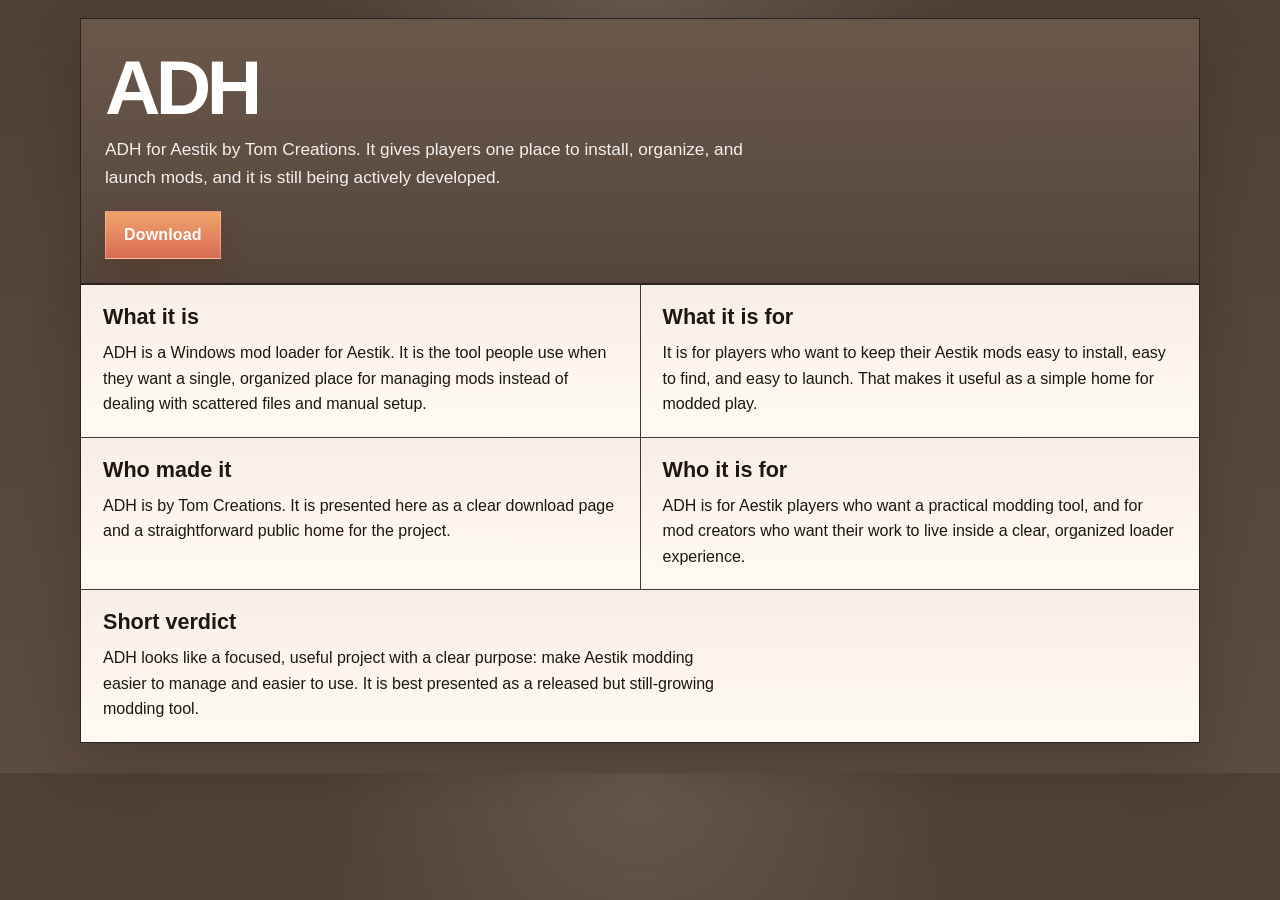
<file: index.html>
<!doctype html>
<html lang="en">
  <head>
    <meta charset="utf-8" />
    <meta name="viewport" content="width=device-width, initial-scale=1" />
    <meta name="color-scheme" content="light" />
    <title>ADH for Aestik by Tom Creations</title>
    <meta
      name="description"
      content="ADH for Aestik by Tom Creations. A Windows mod loader for Aestik with a clean download page and plain-language overview."
    />
    <meta name="robots" content="index,follow" />
    <meta name="theme-color" content="#56463b" />
    <link rel="canonical" href="https://tomcreations.github.io/ADH/" />
    <meta property="og:site_name" content="Tom Creations" />
    <meta property="og:title" content="ADH for Aestik by Tom Creations" />
    <meta
      property="og:description"
      content="ADH for Aestik by Tom Creations. A Windows mod loader for Aestik with a clean download page and plain-language overview."
    />
    <meta property="og:type" content="website" />
    <meta property="og:url" content="https://tomcreations.github.io/ADH/" />
    <link rel="stylesheet" href="./styles.css?v=20260702e" />
    <script src="./app.js?v=20260702e" defer></script>
    <script type="application/ld+json">
      {
        "@context": "https://schema.org",
        "@type": "SoftwareApplication",
        "name": "ADH",
        "alternateName": ["ADH for Aestik", "ADH by Tom Creations"],
        "description": "ADH for Aestik by Tom Creations. A Windows mod loader for Aestik with a clean download page and plain-language overview.",
        "author": {
          "@type": "Organization",
          "name": "Tom Creations"
        },
        "publisher": {
          "@type": "Organization",
          "name": "Tom Creations"
        },
        "applicationCategory": "GameApplication",
        "operatingSystem": "Windows",
        "url": "https://tomcreations.github.io/ADH/",
        "offers": {
          "@type": "Offer",
          "availability": "https://schema.org/InStock",
          "url": "https://tomcreations.github.io/ADH/"
        }
      }
    </script>
  </head>
  <body>
    <main class="page">
      <section class="hero">
        <h1>ADH</h1>
        <p class="summary">
          ADH for Aestik by Tom Creations. It gives players one place to install, organize, and launch mods, and it is
          still being actively developed.
        </p>

        <button class="download-button" type="button" data-download-button>Download</button>
      </section>

      <section class="content-grid" aria-label="Project details">
        <article class="panel">
          <h2>What it is</h2>
          <p>
            ADH is a Windows mod loader for Aestik. It is the tool people use when they want a single, organized place
            for managing mods instead of dealing with scattered files and manual setup.
          </p>
        </article>

        <article class="panel">
          <h2>What it is for</h2>
          <p>
            It is for players who want to keep their Aestik mods easy to install, easy to find, and easy to launch.
            That makes it useful as a simple home for modded play.
          </p>
        </article>

        <article class="panel">
          <h2>Who made it</h2>
          <p>
            ADH is by Tom Creations. It is presented here as a clear download page and a straightforward public home for
            the project.
          </p>
        </article>

        <article class="panel">
          <h2>Who it is for</h2>
          <p>
            ADH is for Aestik players who want a practical modding tool, and for mod creators who want their work to
            live inside a clear, organized loader experience.
          </p>
        </article>

        <article class="panel panel-wide">
          <h2>Short verdict</h2>
          <p>
            ADH looks like a focused, useful project with a clear purpose: make Aestik modding easier to manage and
            easier to use. It is best presented as a released but still-growing modding tool.
          </p>
        </article>
      </section>
    </main>

    <dialog class="download-dialog" data-download-dialog>
      <div class="dialog-head">
        <div class="dialog-copy">
          <h2>Download</h2>
          <p>Choose where you want to get it.</p>
        </div>
        <button class="dialog-close" type="button" data-download-close aria-label="Close download options">&times;</button>
      </div>

      <div class="download-options" data-download-options></div>
    </dialog>
  </body>
</html>
</file>
<file: styles.css>
:root {
  --bg: #4f4035;
  --bg-soft: #5c4b3f;
  --panel: #f7efe6;
  --panel-2: #fffaf4;
  --text: #1d1611;
  --muted: #6d5d52;
  --line: #d5c3b3;
  --line-strong: #43362e;
  --shadow: 0 20px 50px rgba(23, 14, 8, 0.2);
}

* {
  box-sizing: border-box;
}

html {
  scroll-behavior: smooth;
}

body {
  margin: 0;
  color: var(--text);
  font-family: Arial, Helvetica, sans-serif;
  line-height: 1.6;
  background:
    radial-gradient(circle at top, rgba(255, 255, 255, 0.12), transparent 32%),
    linear-gradient(180deg, var(--bg), var(--bg-soft));
}

a {
  color: inherit;
}

.page {
  width: min(1120px, calc(100vw - 24px));
  margin: 0 auto;
  padding: 18px 0 30px;
}

.hero {
  padding: 24px;
  background: linear-gradient(180deg, #69574a, #56463b);
  color: #fff;
  border: 1px solid #2d231d;
  box-shadow: var(--shadow);
}

.eyebrow {
  margin: 0;
  color: rgba(255, 255, 255, 0.72);
  font-size: 0.74rem;
  letter-spacing: 0.16em;
  text-transform: uppercase;
}

.hero h1 {
  margin: 8px 0 12px;
  font-size: clamp(2.4rem, 8vw, 4.8rem);
  line-height: 0.95;
  letter-spacing: -0.06em;
}

.summary {
  max-width: 68ch;
  margin: 0;
  font-size: 1.08rem;
  color: rgba(255, 255, 255, 0.92);
}

.download-button {
  margin-top: 20px;
  min-height: 48px;
  padding: 0 18px;
  border: 1px solid rgba(255, 255, 255, 0.28);
  background: linear-gradient(180deg, #f0a36a, #d86c56);
  color: #fff;
  font: inherit;
  font-weight: 700;
  letter-spacing: 0.01em;
  cursor: pointer;
  box-shadow: 0 10px 24px rgba(85, 34, 12, 0.22);
}

.download-button:hover {
  border-color: rgba(255, 255, 255, 0.38);
  filter: brightness(1.02);
}

.content-grid {
  display: grid;
  grid-template-columns: repeat(2, minmax(0, 1fr));
  gap: 1px;
  background: var(--line-strong);
  border: 1px solid #2d231d;
  box-shadow: var(--shadow);
}

.panel {
  padding: 20px 22px;
  background: linear-gradient(180deg, var(--panel), var(--panel-2));
}

.panel h2 {
  margin: 0 0 10px;
  font-size: 1.35rem;
  line-height: 1.15;
}

.panel p {
  margin: 0;
  max-width: 70ch;
}

.panel-wide {
  grid-column: 1 / -1;
}

.download-dialog {
  width: min(560px, calc(100vw - 28px));
  padding: 20px;
  border: 1px solid rgba(255, 245, 237, 0.14);
  border-radius: 24px;
  background: linear-gradient(180deg, #29211c, #1a1614);
  color: #fff;
  box-shadow: 0 20px 60px rgba(0, 0, 0, 0.45);
}

.download-dialog::backdrop {
  background: rgba(15, 12, 11, 0.72);
  backdrop-filter: blur(8px);
}

.dialog-head {
  display: flex;
  align-items: flex-start;
  justify-content: space-between;
  gap: 16px;
  padding-bottom: 14px;
}

.dialog-copy h2 {
  margin: 0;
  font-size: 1.6rem;
  color: #fff;
}

.dialog-copy p {
  margin: 8px 0 0;
  color: rgba(255, 255, 255, 0.56);
}

.dialog-close {
  border: 0;
  background: transparent;
  color: rgba(255, 255, 255, 0.56);
  min-height: 36px;
  padding: 0;
  font: inherit;
  font-size: 1.3rem;
  line-height: 1;
  cursor: pointer;
}

.download-options {
  display: grid;
  grid-template-columns: repeat(2, minmax(0, 1fr));
  gap: 14px;
  padding-top: 8px;
}

.download-option {
  display: grid;
  align-content: start;
  gap: 10px;
  min-height: 150px;
  padding: 18px 16px;
  border: 1px solid rgba(255, 255, 255, 0.08);
  border-radius: 18px;
  background: rgba(255, 255, 255, 0.03);
  color: #fff;
  text-decoration: none;
}

.download-option:hover {
  border-color: rgba(235, 172, 116, 0.42);
  background: rgba(235, 172, 116, 0.08);
}

.download-option-label {
  font-weight: 700;
  font-size: 1.15rem;
}

.download-option-note {
  color: rgba(255, 255, 255, 0.56);
  font-size: 0.9rem;
}

@media (max-width: 760px) {
  .page {
    width: min(100vw - 14px, 1120px);
    padding-top: 10px;
  }

  .hero {
    padding: 18px;
  }

  .content-grid {
    grid-template-columns: 1fr;
  }

  .panel-wide {
    grid-column: auto;
  }

  .download-options {
    grid-template-columns: 1fr;
  }
}
</file>
